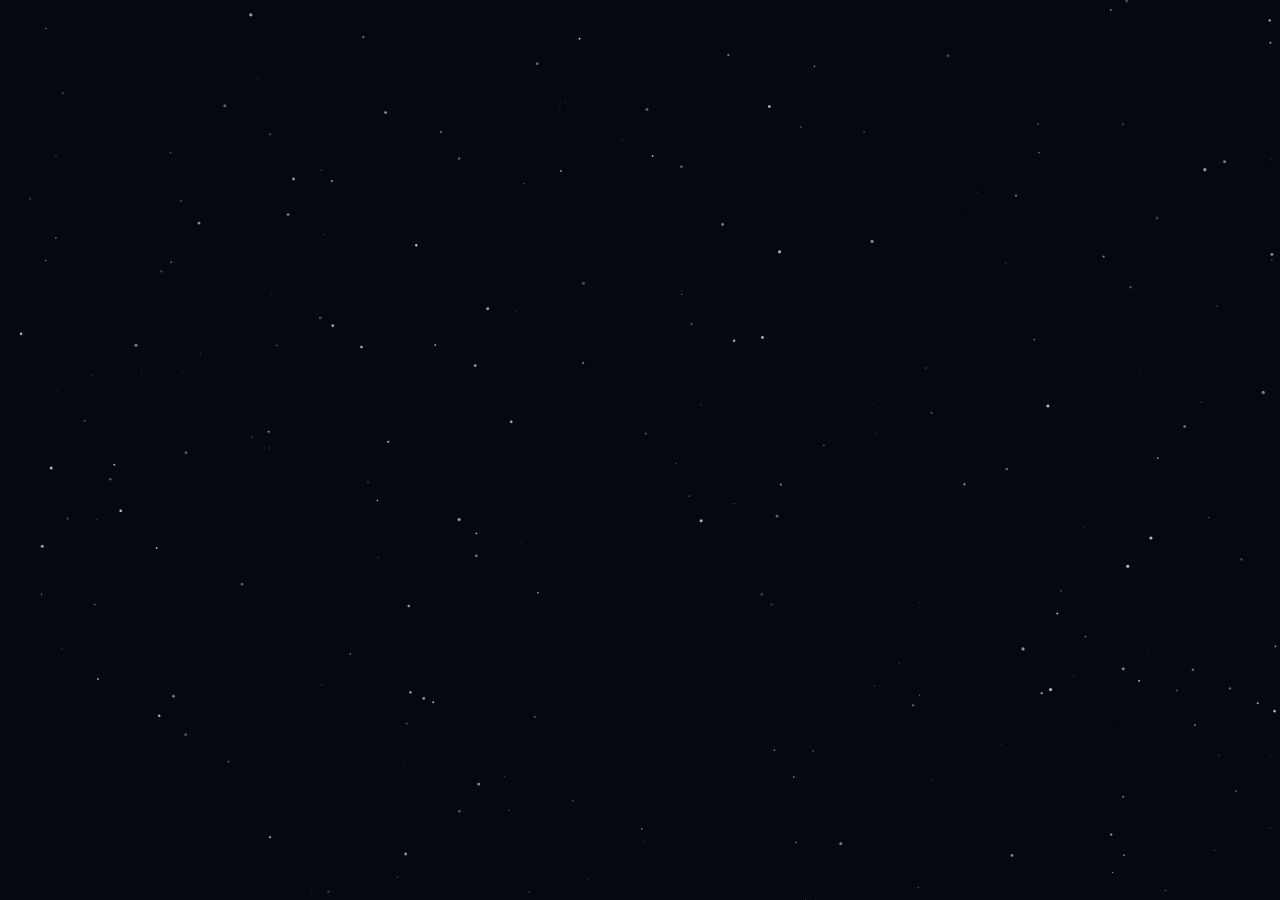
<file: redacted.html>
<!DOCTYPE html>
<html lang="en">
<head>
  <meta charset="UTF-8" />
  <meta name="viewport" content="width=device-width, initial-scale=1.0" />
  <script>document.write('<base href="' + (location.pathname.indexOf('/auriga-fyi/') === 0 ? '/auriga-fyi/' : '/') + '">');</script>
  <title>[redacted]</title>
  <style>
    *, *::before, *::after { margin: 0; padding: 0; box-sizing: border-box; }
    html, body {
      width: 100%; height: 100%;
      background: #05080f;
      overflow: hidden;
    }

    #stars-canvas {
      position: fixed;
      inset: 0;
      z-index: 0;
    }

    /*
      Size the iframe to fit 16:9 video exactly, then scale up ~20%
      to crop YouTube's top bar and bottom controls off-screen.
      The starfield shows through around the video.
    */
    .video-wrap {
      position: fixed;
      inset: 0;
      z-index: 1;
      overflow: hidden;
      display: flex;
      align-items: center;
      justify-content: center;
    }

    .video-wrap iframe {
      /* Fill viewport maintaining 16:9, then scale to crop controls */
      width: 100vw;
      height: 56.25vw; /* 16:9 */
      min-width: 177.78vh; /* inverse: fill vertically if needed */
      min-height: 100vh;
      border: none;
      pointer-events: none;
      transform: scale(1.2);
    }
  </style>
</head>
<body>

<canvas id="stars-canvas"></canvas>

<div class="video-wrap">
  <iframe
    id="yt"
    src="https://www.youtube.com/embed/dQw4w9WgXcQ?autoplay=1&mute=0&controls=0&showinfo=0&rel=0&modestbranding=1&iv_load_policy=3&loop=1&playlist=dQw4w9WgXcQ&start=0&disablekb=1"
    allow="autoplay; encrypted-media"
    allowfullscreen
  ></iframe>
</div>

<script>
  /* ── STARFIELD (matches 404 / index) ── */
  const canvas = document.getElementById('stars-canvas');
  const ctx = canvas.getContext('2d');
  let stars = [];

  function resize() { canvas.width = window.innerWidth; canvas.height = window.innerHeight; }
  function initStars(n = 260) {
    stars = Array.from({ length: n }, () => ({
      x: Math.random() * canvas.width, y: Math.random() * canvas.height,
      r: Math.random() * 1.4 + 0.2,
      a: Math.random() * 0.7 + 0.2,
      da: (Math.random() - 0.5) * 0.003,
    }));
  }
  function drawStars() {
    ctx.clearRect(0, 0, canvas.width, canvas.height);
    for (const s of stars) {
      s.a += s.da;
      if (s.a > 0.9 || s.a < 0.1) s.da *= -1;
      ctx.beginPath();
      ctx.arc(s.x, s.y, s.r, 0, Math.PI * 2);
      ctx.fillStyle = `rgba(200,220,255,${s.a})`;
      ctx.fill();
    }
    requestAnimationFrame(drawStars);
  }
  resize(); initStars();
  window.addEventListener('resize', () => { resize(); initStars(); });
  drawStars();

  /* ── CHAOS MODE ── */
  let chaosActive = true;

  // Trap back navigation
  history.pushState(null, '', location.href);
  window.addEventListener('popstate', () => {
    history.pushState(null, '', location.href);
  });

  // Prevent right-click
  document.addEventListener('contextmenu', e => e.preventDefault());

  // Request fullscreen on first interaction
  function goFullscreen() {
    if (!chaosActive) return;
    const el = document.documentElement;
    (el.requestFullscreen || el.webkitRequestFullscreen || el.msRequestFullscreen).call(el).catch(() => {});
  }
  // Every click re-requests fullscreen (user gesture required by browsers)
  document.addEventListener('click', goFullscreen);

  // Block leaving the page
  window.addEventListener('beforeunload', e => {
    if (!chaosActive) return;
    e.preventDefault();
    e.returnValue = '';
  });

  // Cycling page title
  const titles = [
    'NEVER GONNA GIVE YOU UP',
    'NEVER GONNA LET YOU DOWN',
    'NEVER GONNA RUN AROUND',
    'AND DESERT YOU',
  ];
  let titleIdx = 0;
  const titleInterval = setInterval(() => {
    if (!chaosActive) return;
    document.title = titles[titleIdx];
    titleIdx = (titleIdx + 1) % titles.length;
  }, 1500);

  // Block keyboard shortcuts that could pause/escape
  document.addEventListener('keydown', e => {
    // Escape hatch: Cmd/Ctrl+Shift+9
    if (e.key === '9' && e.shiftKey && (e.metaKey || e.ctrlKey)) {
      e.preventDefault();
      chaosActive = false;
      clearInterval(titleInterval);
      document.title = 'auriga.fyi';
      if (document.fullscreenElement) {
        document.exitFullscreen().catch(() => {});
      }
      // Show escape indicator
      const indicator = document.createElement('div');
      indicator.textContent = '✓ escaped';
      Object.assign(indicator.style, {
        position: 'fixed', bottom: '16px', left: '16px', zIndex: '10',
        fontFamily: "'Share Tech Mono', monospace", fontSize: '11px',
        color: 'rgba(110, 231, 160, 0.5)', letterSpacing: '0.05em',
        opacity: '0', transition: 'opacity 0.4s ease',
      });
      document.body.appendChild(indicator);
      requestAnimationFrame(() => { indicator.style.opacity = '1'; });
      return;
    }

    if (!chaosActive) return;

    // Block spacebar, k (YT pause), escape, and media keys
    const blocked = ['Space', 'KeyK', 'Escape', 'MediaPlayPause', 'MediaStop'];
    if (blocked.includes(e.code) || e.key === ' ') {
      e.preventDefault();
    }
  });
</script>
</body>
</html>
</file>
